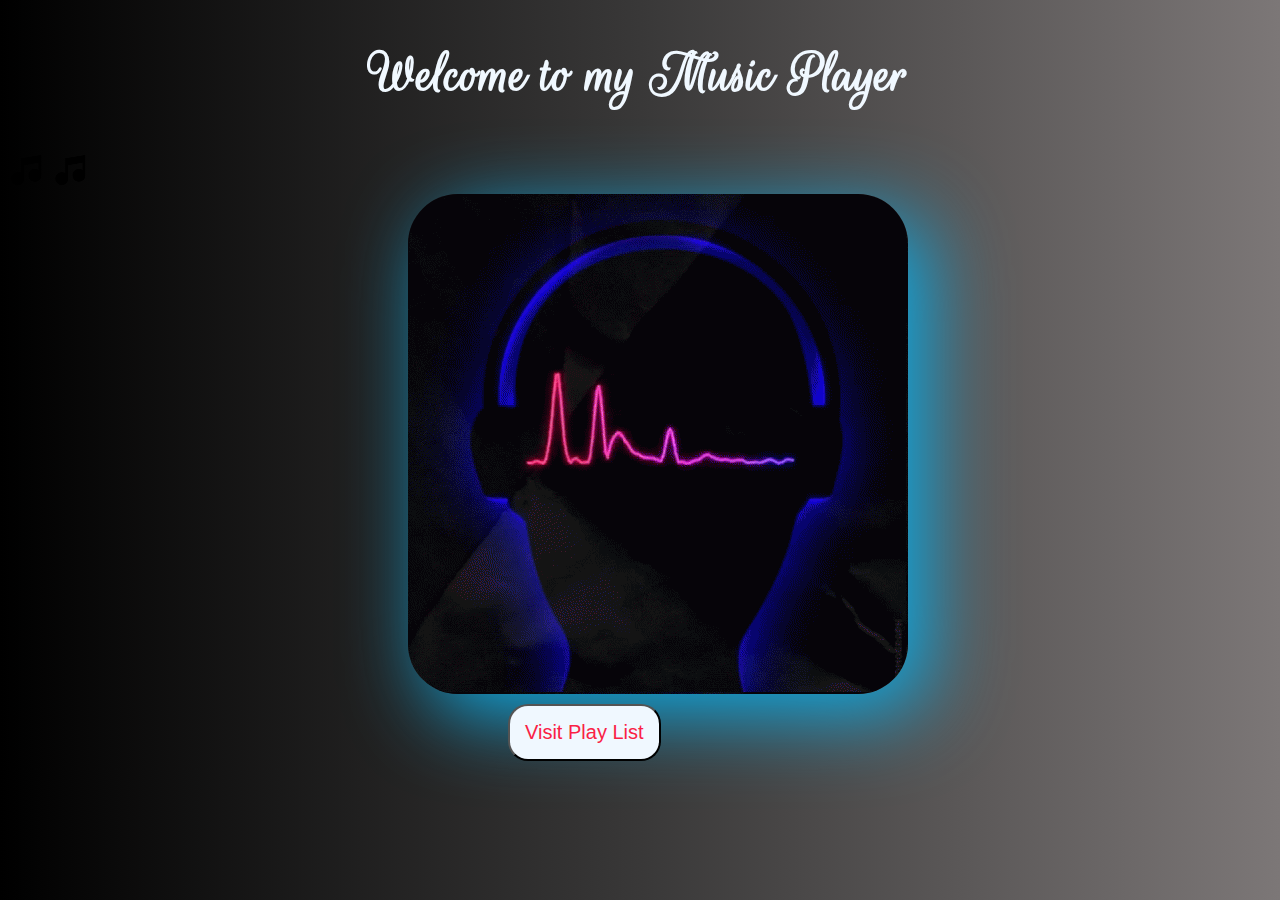
<file: index.html>
<!DOCTYPE html>
<html lang="en">
<head>
    <meta charset="UTF-8">
    <meta name="viewport" content="width=device-width, initial-scale=1.0">
    <title>Music Player</title>
    <link rel="shortcut icon" href="./images/music icon.png" type="image/x-icon">
    <link href="https://fonts.googleapis.com/css2?family=Bungee+Spice&family=DM+Sans:ital,opsz,wght@0,9..40,100..1000;1,9..40,100..1000&family=Google+Sans+Flex:opsz,wght@6..144,1..1000&family=IBM+Plex+Serif:ital,wght@0,100;0,200;0,300;0,400;0,500;0,600;0,700;1,100;1,200;1,300;1,400;1,500;1,600;1,700&family=Imperial+Script&family=Montserrat:ital,wght@0,100..900;1,100..900&family=Nabla&family=Open+Sans:ital,wght@0,300..800;1,300..800&family=Roboto:ital,wght@0,100..900;1,100..900&family=Rouge+Script&family=Source+Sans+3:ital,wght@0,200..900;1,200..900&family=Winky+Rough:ital,wght@0,300..900;1,300..900&display=swap" rel="stylesheet">
    <link rel="stylesheet" href="style.css">
</head>
<body>
    

    <div class="header">
        <h1 class="heading">Welcome to my Music Player</h1>
        <img src="./images/music icon black.png">
        <img src="./images/music icon black.png">
    </div>

    <div class="container">
    <a class="button" href="./music.html" target="_blank">
             <div class="back"></div>
        </a>
    </div>
        
    <div class="container">
       <a class="button" href="./music.html" target="_blank">
            <button class="visit">Visit Play List</button>
        </a>
    </div>
</body>
</html>
</file>
<file: style.css>
body{
    background-color: black;
    background-image: linear-gradient(to right, black, rgb(57, 56, 56), rgb(124, 119, 119))
}

/* first page */
.heading{
    font-size: 60px;
    font-family: "Rouge script";
    text-align: center;
    color: aliceblue;
}
.back{
      display: flex;
    justify-content: center;
    text-align: center;
    position: relative;
    left: 400px;
    background-image: url(./images/background1gift.gif);
    width: 500px;
    height: 500px;
    border-radius: 50px;
    box-shadow: 20px 20px 80px rgb(13, 171, 228);
}
.back:hover{
    background-image: url(./images/background2\ gift.gif);
    cursor: pointer;
     box-shadow: 20px 20px 80px rgb(228, 13, 120);
}
.button{
    text-decoration: none;
}
.visit{
    position: relative;
    left: 500px;
    font-size: 20px;
    display: flex;
    justify-content: center;
    text-align: center;
    background-color: aliceblue;
    color: rgb(250, 33, 69);
    padding: 15px;
  border-radius: 20px;
  margin-top: 10px;
}
.visit:hover{
  background-color: black;
  color: aliceblue;
  cursor: pointer;
  text-decoration: none;
}


/* second page */
.container{
    display: flex;
    flex-wrap: wrap;
    gap: 30px;
}
.title{
    width: 300px;
    border-radius: 30px;
}
.player{
    width: 300px;
    margin: 50px auto;
    text-align: center;
    background-color: gold;
    border-radius: 30px;
    box-shadow: 5px 10px 30px rgb(135, 137, 137);
}
.player:hover{
    box-shadow: 15px 10px 30px rgb(13, 182, 234);
}
#progress{
    width: 60%;
    margin: 10px;
    accent-color: white;
}
#time{
    color: black;
    font-size: 10px;
}
.sname{
    font-size: 25px;
     font-family: "IBM Plex Serif", serif;
} 
.btn{
    border-radius: 50px;
     box-shadow: 2px 2px 5px rgba(0,0,0,0.3);
     padding: 2px;
     margin: 5px;
     transition: transform 0.4s;
     cursor: pointer;
}
.btn:hover{
     transform: scale(1.03);
     box-shadow: 2px 2px 5px rgba(0,0,0,0.7);
}
.btn:active{
      box-shadow: -5px 5px 20px rgba(0, 0, 0, 0.4);
}
</file>
